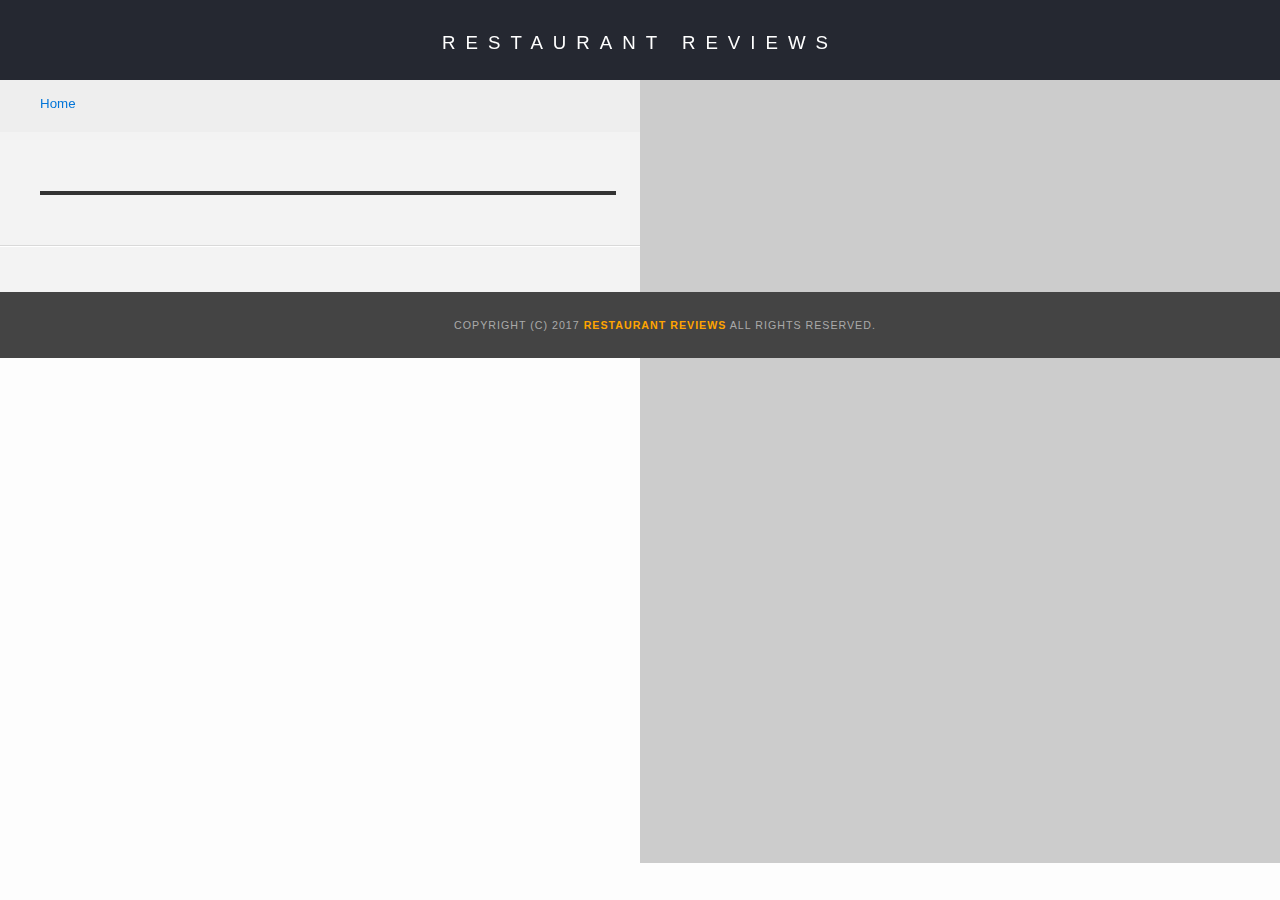
<file: restaurant.html>
<!DOCTYPE html>
<html>

<head>
    <meta name="viewport" content="width=device-width, initial-scale=1.0"/>
    <link rel="stylesheet" src="//normalize-css.googlecode.com/svn/trunk/normalize.css"/>
    <link rel="stylesheet" href="css/styles.css" type="text/css">
    <title>Restaurant Info</title>
    <script charset="utf-8" src="js/swController.js"></script>
</head>

<body class="inside">
    <header>
        <nav>
            <h1><a href="/">Restaurant Reviews</a></h1>
        </nav>
        <ul id="breadcrumb" aria-label="Breadcrumb">
            <li><a href="/">Home</a></li>
        </ul>
    </header>

    <main id="maincontent">
        <section id="map-container" role="presentation" aria-hidden="true">
            <div id="map" role="application" aria-hidden="true"></div>
        </section>
        <section id="restaurant-container" aria-label="Restaurant information">
            <h1 id="restaurant-name" aria-label="Restaurant name"></h1>
            <img id="restaurant-img"aria-label="Restaurant picture">
            <p id="restaurant-cuisine" aria-label="Type of cuisine"></p>
            <p id="restaurant-address" aria-label="Restaurant address"></p>
            <table id="restaurant-hours" aria-label="Restaurant operating hours"></table>
        </section>
        <section id="reviews-container" aria-label="Restaurant reviews">
            <ul id="reviews-list"></ul>
        </section>
    </main>

    <footer id="footer" role="contentinfo">
        Copyright (c) 2017 <a href="/"><strong>Restaurant Reviews</strong></a> All Rights Reserved.
    </footer>

    <script src="js/dbhelper.js"></script>
    <script src="js/restaurant_info.js"></script>
    <script async defer
            src="https://maps.googleapis.com/maps/api/js?key=AIzaSyDw5Kq9-aGflF5ub-hw7PHcCSdmPQ6ANfA&libraries=places&callback=initMap"></script>

</body>

</html>
</file>
<file: css/styles.css>
@charset "utf-8";
/* CSS Document */

body, td, th, p {
    font-family: Arial, Helvetica, sans-serif;
    font-size: 10pt;
    color: #333;
    line-height: 1.5;
}

body {
    background-color: #fdfdfd;
    margin: 0;
    position: relative;
    /*display: flex;*/
}

ul, li {
    font-family: Arial, Helvetica, sans-serif;
    font-size: 10pt;
    color: #333;
}

a {
    color: orange;
    text-decoration: none;
}

a:hover, a:focus {
    color: #3397db;
    text-decoration: none;
}

a img {
    border: none 0px #fff;
}

h1, h2, h3, h4, h5, h6 {
    font-family: Arial, Helvetica, sans-serif;
    margin: 0 0 20px;
}

article, aside, canvas, details, figcaption, figure, footer, header, hgroup, menu, nav, section {
    display: block;
}

html, body, #inside {
    max-width: 100%;
    overflow-x: hidden;
}

#maincontent {
    background-color: #f3f3f3;
    min-height: 100%;
}

/* Smartphones (portrait and landscape) ----------- */
@media only screen and (min-device-width: 320px) and (max-device-width: 480px) {
    #maincontent {
        display: flex;
        flex-flow: column;
    }
}

#footer {
    background-color: #444;
    color: #aaa;
    font-size: 8pt;
    letter-spacing: 1px;
    padding: 25px;
    text-align: center;
    text-transform: uppercase;
}

/* Smartphones (portrait and landscape) ----------- */
@media only screen and (min-device-width: 320px) and (max-device-width: 480px) {
    #footer {
        font-size: 14pt;
        padding: 25px 0;
    }
}

/* ====================== Navigation ====================== */
nav {
    width: 100%;
    height: 80px;
    background-color: #252831;
    text-align: center;
    display: flex;
    justify-content: center;
    align-content: center;
}

nav h1 {
    margin: auto;
}

nav h1 a {
    color: #fff;
    font-size: 14pt;
    font-weight: 200;
    letter-spacing: 10px;
    text-transform: uppercase;
}

/* Smartphones (portrait and landscape) ----------- */
@media only screen and (min-device-width: 320px) and (max-device-width: 480px) {
    nav h1 a {
        font-size: 1.5em;
    }

    nav {
        height: 100%
    }
}

#breadcrumb {
    padding: 10px 40px 16px;
    list-style: none;
    background-color: #eee;
    font-size: 17px;
    margin: 0;
    width: calc(50% - 80px);
}

/* Display list items side by side */
#breadcrumb li {
    display: inline;
}

/* Add a slash symbol (/) before/behind each list item */
#breadcrumb li + li:before {
    padding: 8px;
    color: black;
    content: "/\00a0";
}

/* Add a color to all links inside the list */
#breadcrumb li a {
    color: #0275d8;
    text-decoration: none;
}

/* Add a color on mouse-over */
#breadcrumb li a:hover {
    color: #01447e;
    text-decoration: underline;
}

/* ====================== Map ====================== */
#map {
    height: 400px;
    width: 100%;
    background-color: #ccc;
}

/* ====================== Restaurant Filtering ====================== */
.filter-options {
    width: 100%;
    background-color: #3397DB;
    align-items: center;
    padding-top: 10px;
}

.filter-options h2 {
    color: white;
    font-size: 1rem;
    font-weight: normal;
    line-height: 1;
    margin: 0 20px;
}

.filter-options select {
    background-color: white;
    border: 1px solid #fff;
    font-family: Arial, sans-serif;
    font-size: 11pt;
    height: 35px;
    letter-spacing: 0;
    margin: 10px;
    padding: 0 10px;
    width: 200px;
}

/* Smartphones (portrait and landscape) ----------- */
@media only screen and (min-device-width: 320px) and (max-device-width: 480px) {
    .filter-options select {
        font-size: 15pt;
        width: 300px;
    }
}

/* ====================== Restaurant Listing ====================== */
#restaurants-list {
    background-color: #f3f3f3;
    list-style: outside none none;
    margin: 0;
    padding: 30px 15px 60px;
    text-align: center;
    display: flex;
    flex-wrap: wrap;
}

#restaurants-list li {
    background-color: #fff;
    border: 2px solid #ccc;
    font-family: Arial, sans-serif;
    margin: 15px;
    min-height: 380px;
    padding: 0 30px 25px;
    text-align: left;
    width: 270px;
}

/* Smartphones (portrait and landscape) ----------- */
@media only screen and (min-device-width: 320px) and (max-device-width: 480px) {
    /* Styles */
    #restaurants-list li {
        width: 100%
    }
}

#restaurants-list .restaurant-img {
    background-color: #ccc;
    display: block;
    margin: 0;
    max-width: 100%;
    min-height: 248px;
    min-width: 100%;
}

#restaurants-list li h1 {
    color: #f18200;
    font-family: Arial, sans-serif;
    font-size: 14pt;
    font-weight: 200;
    letter-spacing: 0;
    line-height: 1.3;
    margin: 20px 0 10px;
    text-transform: uppercase;
}

#restaurants-list p {
    margin: 0;
    font-size: 11pt;
}

#restaurants-list li a {
    background-color: orange;
    border-bottom: 3px solid #eee;
    color: #fff;
    display: inline-block;
    font-size: 10pt;
    margin: 15px 0 0;
    padding: 8px 30px 10px;
    text-align: center;
    text-decoration: none;
    text-transform: uppercase;
}

/* Smartphones (portrait and landscape) ----------- */
@media only screen and (min-device-width: 320px) and (max-device-width: 480px) {
    #restaurants-list li a {
        font-size: 15pt;
    }
}

/* ====================== Restaurant Details ====================== */
.inside header {
    position: fixed;
    top: 0;
    width: 100%;
    z-index: 1000;
}

.inside #map-container {
    background: blue none repeat scroll 0 0;
    height: 87%;
    position: fixed;
    right: 0;
    top: 80px;
    width: 50%;
}

.inside #map {
    background-color: #ccc;
    height: 100%;
    width: 100%;
}

.inside #footer {
    bottom: 0;
    position: absolute;
    width: 100%;
    justify-content: center;
    align-content: center

}

#restaurant-name {
    color: #f18200;
    font-family: Arial, sans-serif;
    font-size: 20pt;
    font-weight: 200;
    letter-spacing: 0;
    margin: 15px 0 30px;
    text-transform: uppercase;
    line-height: 1.1;
}

#restaurant-img {
    width: 90%;
}

#restaurant-address {
    font-size: 12pt;
    margin: 10px 0px;
}

#restaurant-cuisine {
    background-color: #333;
    color: #ddd;
    font-size: 12pt;
    font-weight: 300;
    letter-spacing: 10px;
    margin: 0 0 20px;
    padding: 2px 0;
    text-align: center;
    text-transform: uppercase;
    width: 90%;
}

#restaurant-container, #reviews-container {
    border-bottom: 1px solid #d9d9d9;
    border-top: 1px solid #fff;
    padding: 140px 40px 30px 40px;
    width: 50%;
}

#reviews-container {
    padding: 30px 40px 80px 40px;
}

#reviews-container h2 {
    color: #f58500;
    font-size: 24pt;
    font-weight: 300;
    letter-spacing: -1px;
    padding-bottom: 1pt;
}

#reviews-list {
    margin: 0;
    padding: 0;
}

#reviews-list li {
    background-color: #fff;
    border: 2px solid #f3f3f3;
    display: block;
    list-style-type: none;
    margin: 0 0 30px;
    overflow: hidden;
    padding: 10px 20px 20px;
    position: relative;
    width: 85%;
}

#reviews-list li p {
    margin: 0 0 10px;
}

#restaurant-hours td {
    color: #666;
}

/* Smartphones (portrait and landscape) ----------- */
@media only screen and (min-device-width: 320px) and (max-device-width: 480px) {

    .inside {
        display: flex;
        flex-flow: column;
    }

    .inside #map-container {
        position: relative;
        min-width: 100%;
        height: 280px;
        order: 1;
        top: 150px;
    }

    .inside #restaurant-container {
        min-width: 100%;
        order: 2;
        margin-top: 20px;
    }

    .inside #reviews-container {
        min-width: 100%;
        order: 3
    }

    .inside #restaurant-container, #reviews-container {
        width: 100%
    }

    .inside #breadcrumb {
        padding: 10px 40px 16px;
        list-style: none;
        background-color: #eee;
        font-size: 17px;
        margin: 0;
        width: 100%;
    }

    #restaurant-img {
        width: 80%;
    }

    #restaurant-cuisine {
        width: 80%;
    }

    #reviews-list li {
        width: 78%;
    }

    #reviews-container {
        padding: 30px 20px 80px 20px;
    }
}

/* Tablets (portrait and landscape) ----------- */
@media only screen
and (min-device-width : 768px)
and (max-device-width : 1024px)  {

    .inside {
        display: flex;
        flex-flow: column;
    }

    .inside #map-container {
        position: relative;
        min-width: 100%;
        height: 350px;
        order: 1;
        top: 150px;
    }

    .inside #restaurant-container {
        min-width: 100%;
        order: 2;
        margin-top: 20px;
    }

    .inside #reviews-container {
        min-width: 100%;
        order: 3
    }

    .inside #restaurant-container, #reviews-container {
        width: 100%
    }

    .inside #breadcrumb {
        padding: 10px 40px 16px;
        list-style: none;
        background-color: #eee;
        font-size: 17px;
        margin: 0;
        width: 100%;
    }

    #restaurant-img {
        width: 50%;
    }

    #restaurant-cuisine {
        width: 50%;
    }

    #reviews-list li {
        width: 90%;
    }

    #reviews-container {
        padding: 30px 20px 80px 20px;
    }
}
</file>
